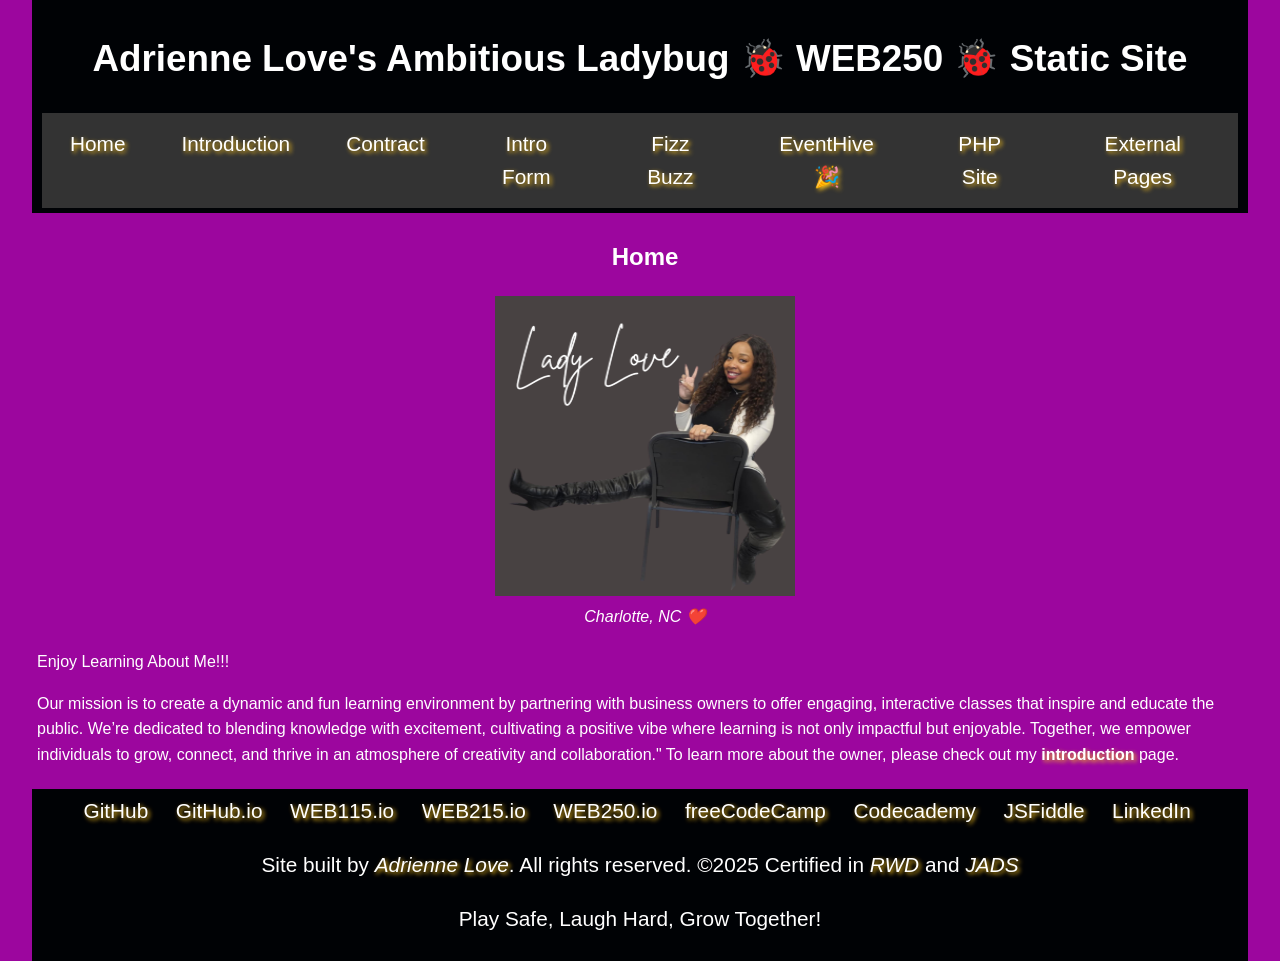
<file: index.html>
<!DOCTYPE html>
<html lang="en">
<head> 
    <meta charset="UTF-8">
    <meta name="viewport" content="width=device-width, initial-scale=1.0">
    <title>Adrienne Love's 🐞 Ambitious Ladybug</title>
    <!-- Link to CSS files -->
    <link href="styles/default.css" rel="stylesheet" type="text/css"> 
	<script src="https://lint.page/kit/880bd5.js" crossorigin="anonymous"></script>
</head>
<body>
	<div data-include="components/header.html"></div>
<main>
	<h2>Home</h2>
   
	<figure>
   <img src="images/lover.png" alt="Beautiful Me ;-)" width="300" height="300">
   <figcaption><em>Charlotte, NC ❤️</em></figcaption>
   </figure>
        <p>Enjoy Learning About Me!!!</p>
    
	<p>
	Our mission is to create a dynamic and fun learning environment by partnering with business owners to offer engaging, 
	interactive classes that inspire and educate the public. We’re dedicated to blending knowledge with excitement, 
	cultivating a positive vibe where learning is not only impactful but enjoyable.
	Together, we empower individuals to grow, connect, and thrive in an atmosphere of creativity and collaboration."
	To learn more about the owner, please check out my <a href="introduction.html"><strong>introduction</strong></a>&nbsp;page. 
	</p>   
</main>	
 <div data-include="components/footer.html"></div>
	<script src="scripts/HTMLInclude.js"></script>
	
</body>
</html>
</file>
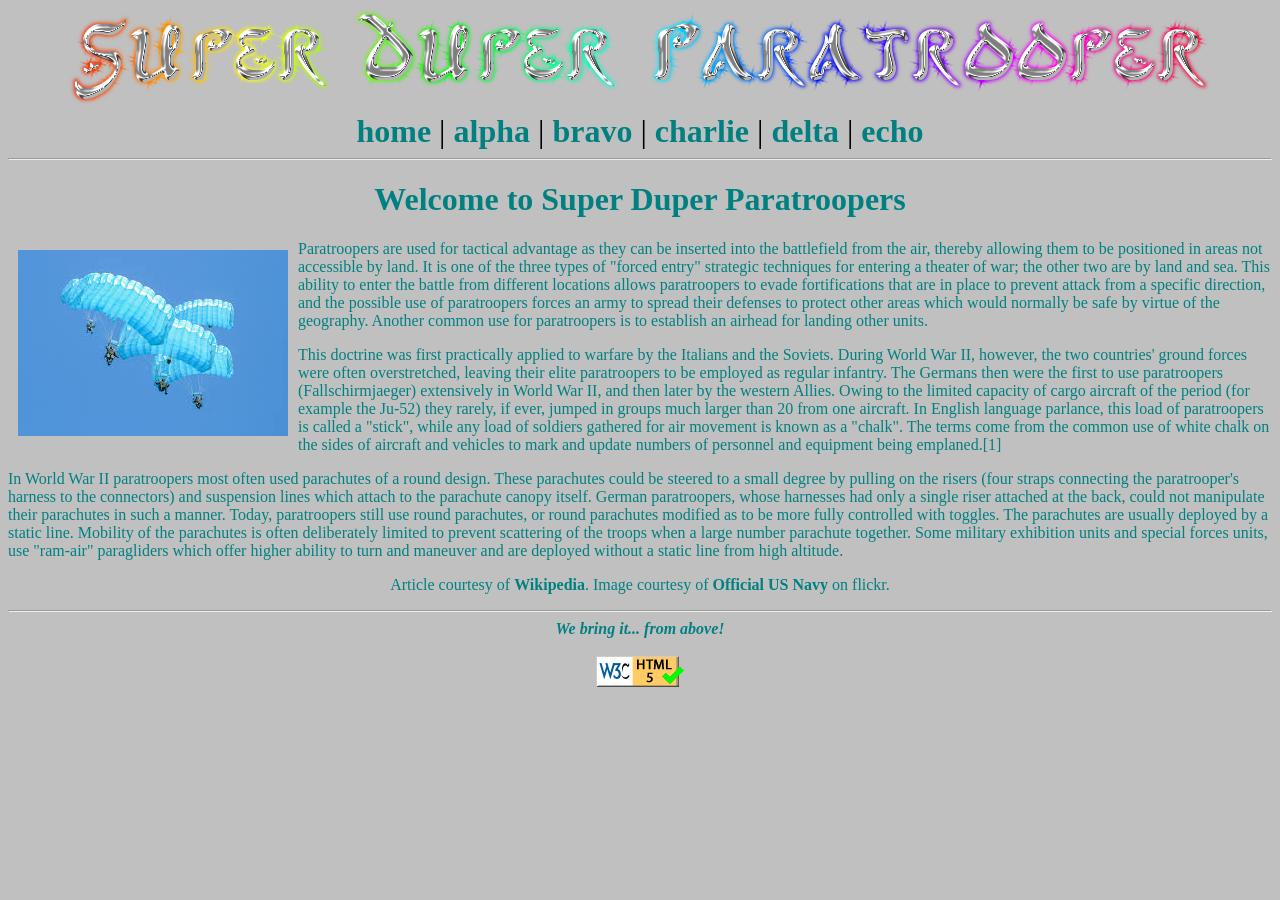
<file: multipage_sites/superduper_static/index.htm>
<!DOCTYPE html>
<html>
<head>
	<meta http-equiv="content-type" content="text/html;charset=UTF-8" />
	<title>super duper paratrooper page</title>
	<link rel = "stylesheet" type = "text/css" href = "styles.css" />
</head>
<body>


<header>
	<a href = "index.htm"  ><!-- this will always link the banner back to the home page -->
		<img class = "linkedimage" src = "images/sdp_banner.png" alt = "Super Duper Paratrooper" />
	</a>
	<br />
	
	<a href = "index.htm">home</a> | 
	<a href = "alpha.htm">alpha</a> | 
	<a href = "bravo.htm">bravo</a> | 
	<a href = "charlie.htm">charlie</a> | 
	<a href = "delta.htm">delta</a> | 
	<a href = "echo.htm">echo</a>
</header>

<hr />
<!-- dynamic content goes here -->


<h1>Welcome to Super Duper Paratroopers</h1>
<p>
	<img class = "one" src = "images/para.png" alt = "Picture of two parachutists" />

Paratroopers are used for tactical advantage as they can be inserted into the battlefield from the air, thereby allowing them to be positioned in areas not accessible by land. It is one of the three types of "forced entry" strategic techniques for entering a theater of war; the other two are by land and sea. This ability to enter the battle from different locations allows paratroopers to evade fortifications that are in place to prevent attack from a specific direction, and the possible use of paratroopers forces an army to spread their defenses to protect other areas which would normally be safe by virtue of the geography. Another common use for paratroopers is to establish an airhead for landing other units.
</p>
<p>
This doctrine was first practically applied to warfare by the Italians and the Soviets. During World War II, however, the two countries' ground forces were often overstretched, leaving their elite paratroopers to be employed as regular infantry. The Germans then were the first to use paratroopers (Fallschirmjaeger) extensively in World War II, and then later by the western Allies. Owing to the limited capacity of cargo aircraft of the period (for example the Ju-52) they rarely, if ever, jumped in groups much larger than 20 from one aircraft. In English language parlance, this load of paratroopers is called a "stick", while any load of soldiers gathered for air movement is known as a "chalk". The terms come from the common use of white chalk on the sides of aircraft and vehicles to mark and update numbers of personnel and equipment being emplaned.[1]
</p>
<p>

In World War II paratroopers most often used parachutes of a round design. These parachutes could be steered to a small degree by pulling on the risers (four straps connecting the paratrooper's harness to the connectors) and suspension lines which attach to the parachute canopy itself. German paratroopers, whose harnesses had only a single riser attached at the back, could not manipulate their parachutes in such a manner. Today, paratroopers still use round parachutes, or round parachutes modified as to be more fully controlled with toggles. The parachutes are usually deployed by a static line. Mobility of the parachutes is often deliberately limited to prevent scattering of the troops when a large number parachute together. Some military exhibition units and special forces units, use "ram-air" paragliders which offer higher ability to turn and maneuver and are deployed without a static line from high altitude.
</p>

<p class = "credits">Article courtesy of <a href  = "http://wikipedia.org">Wikipedia</a>. Image courtesy of <a href = "http://www.flickr.com/photos/usnavy/">Official US Navy</a> on flickr. 
</p>

<hr />

<footer id = "tagline">
      		We bring it... from above!
	<br/><br/>
	<a href="http://validator.w3.org/check?uri=referer">
		<img src="images/valid_html5.gif"  alt="Valid HTML 5" 
			height="31" width="88" style="border:0px;" />

	</a>
</footer>

</body>
</html>
</file>
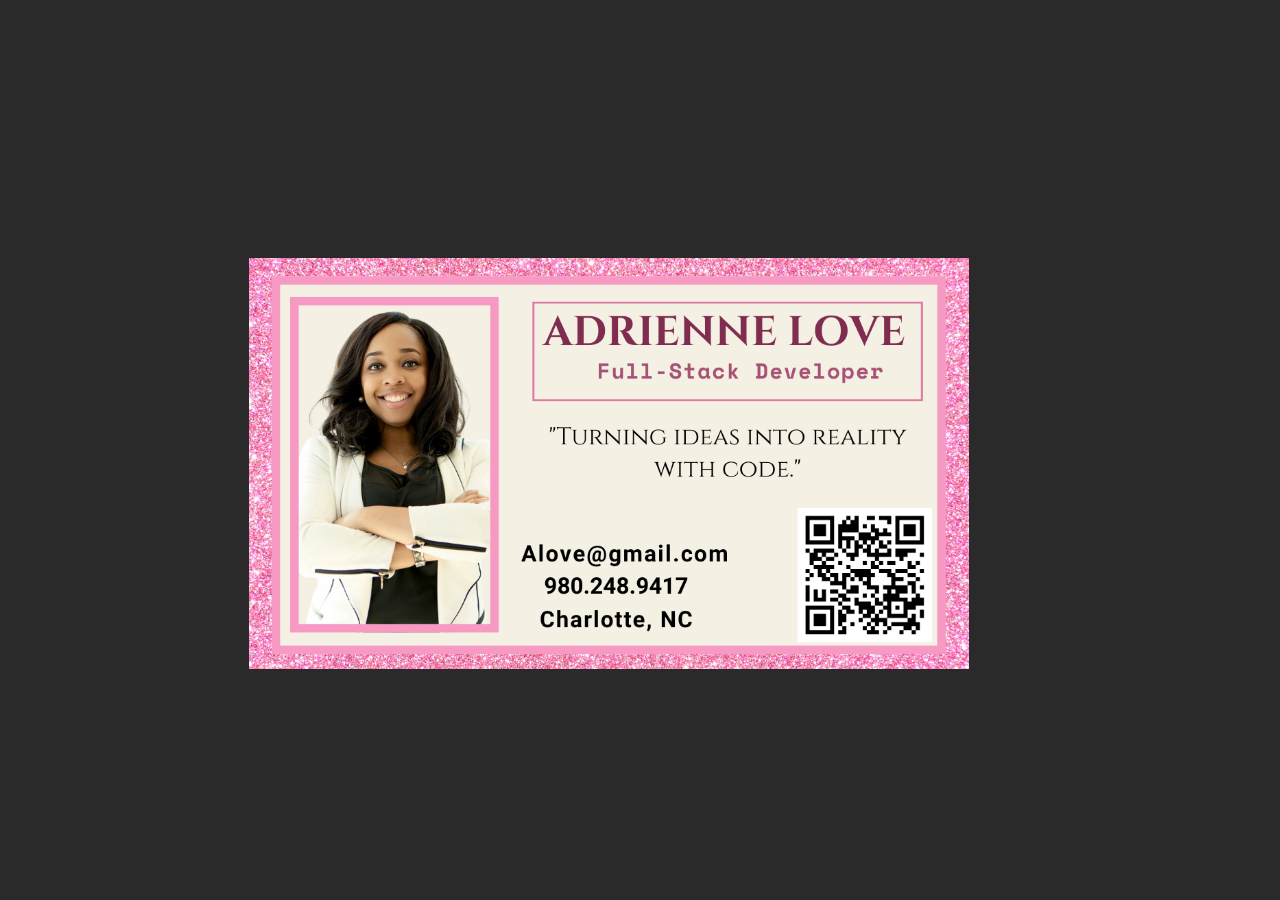
<file: adriennelove.html>
<!DOCTYPE html>
<html lang="en">    
<head>
    <meta charset="UTF-8">
    <meta name="viewport" content="width=device-width, initial-scale=1.0">
    <title>Adrienne Love's Business Card</title>
    <script src="https://lint.page/kit/880bd5.js" crossorigin="anonymous"></script>
    <link href="https://fonts.googleapis.com/css2?family=Space+Mono&display=swap" rel="stylesheet">

    <style>
        body {
            font-family: Arial, sans-serif;
            margin: 0;
            padding: 0;
            background-color: #2a2a2a;
            display: flex;
            justify-content: center;
            align-items: center;
            height: 100vh;
        }
        .card {
            max-width: 5in;
            max-height: 3in; 
            padding: 20px;
            display: flex;
            flex-direction: column;
            justify-content: center;
            align-items: center; 
            position: relative;
        }
        h1 {
            color: #f699c3;
            margin-bottom: 15px;
            font-family: 'Space Mono', monospace;
            font-size: 1px;
        }
        img {
            width: 150%;
            height: auto;
            margin-top: 10px;
            display: block;
        }
        footer{
            color: #f699c3;
        }
    </style>
</head>
<body> 
    <div class="card">
        <h1>_</h1>
        <img src="images/alove1.png" alt="logo">
    </div>
    <footer>
    <a href="index.html">Go Back</a>
  </footer>
</body>
</html>
</file>
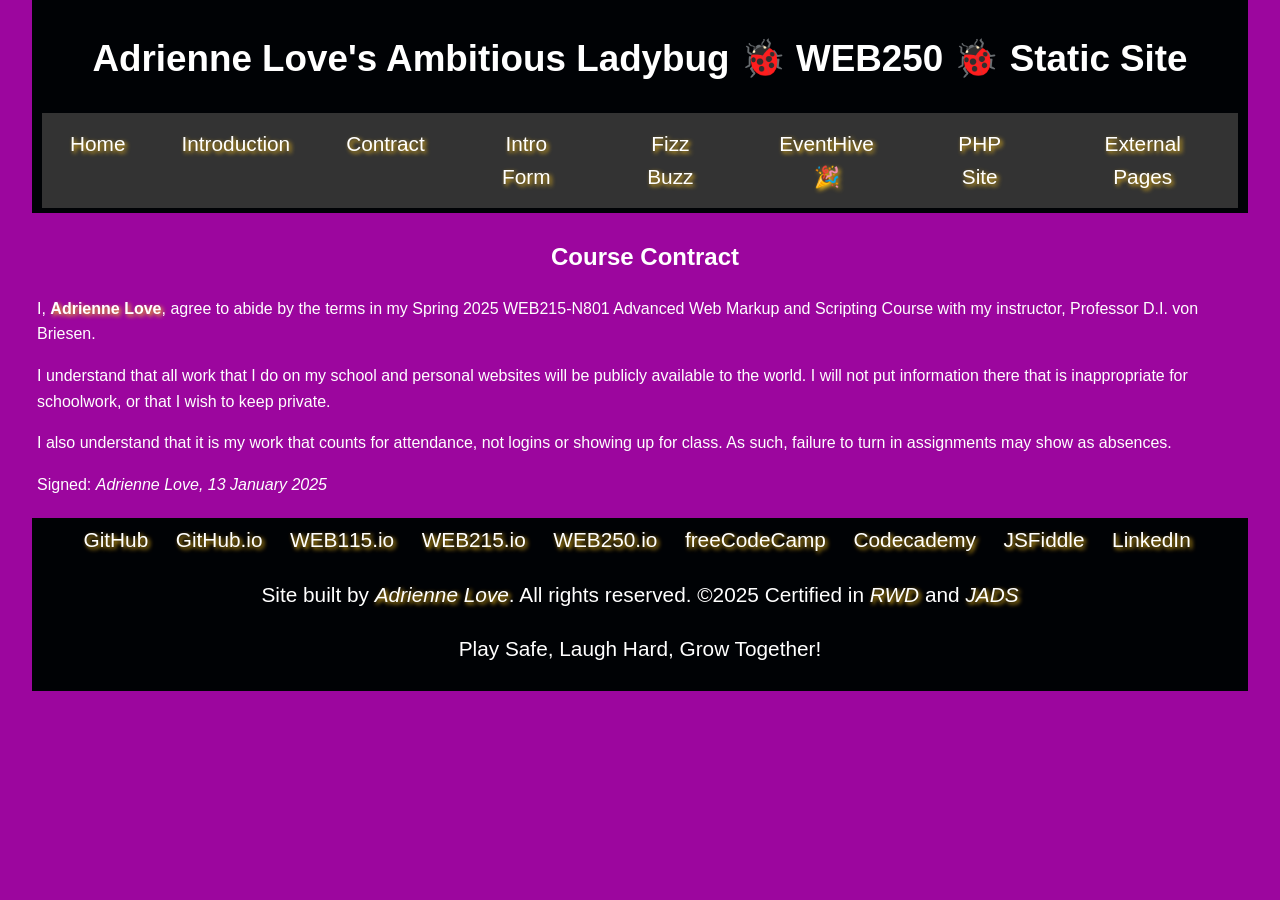
<file: contract.html>
<!DOCTYPE html>
<html lang="en">
 <head>
	<meta charset="UTF-8">
<meta name="viewport" content="width=device-width, initial-scale=1.0">
  <link href="styles/default.css" rel="stylesheet" type="text/css"> 
	<title>Adrienne Love 🐞 Ambitious Ladybug | Contract</title>

 <script src="https://lint.page/kit/67ff88.js" crossorigin="anonymous"></script>
 </head>
<body>
<div data-include="components/header.html"></div>
    <!-- Main Section -->
    <main>
        <h2>Course Contract</h2>

        <p>
            I, <a href="introduction.html"><strong>Adrienne Love</strong></a>, agree to abide by the terms in my Spring 2025 WEB215-N801 Advanced Web Markup and Scripting Course with my instructor, Professor D.I. von Briesen.
        </p>

        <p>
            I understand that all work that I do on my school and personal websites will be publicly available to the world. I will not put information there that is inappropriate for schoolwork, or that I wish to keep private.
        </p>

        <p>
            I also understand that it is my work that counts for attendance, not logins or showing up for class. As such, failure to turn in assignments may show as absences.
        </p>

        <p>
            Signed: <em>Adrienne Love, 13 January 2025</em>
        </p>
    </main>
<div data-include="components/footer.html"></div>
	<script src="scripts/HTMLInclude.js"></script>
</body>
</html>
</file>
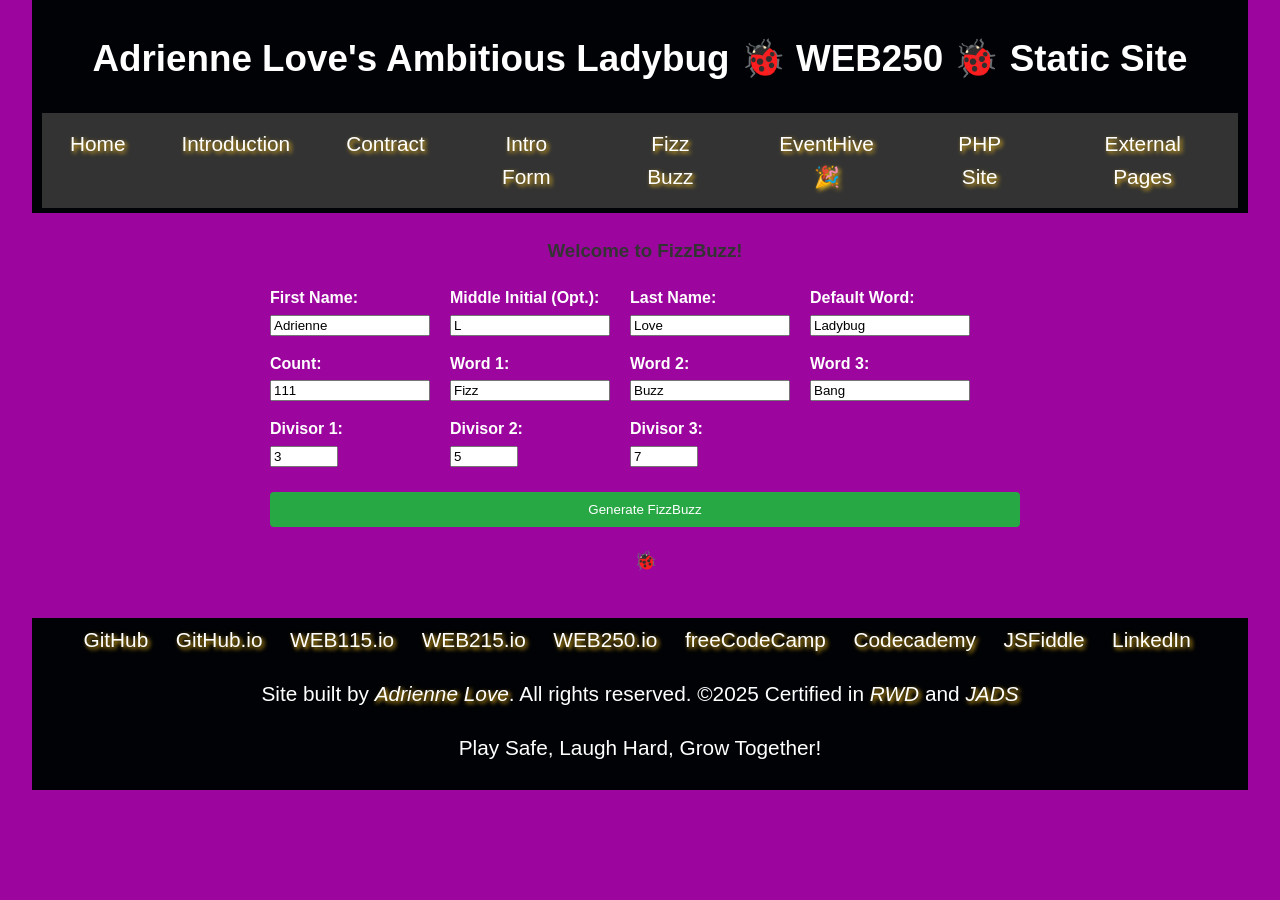
<file: fizzbuzz.html>
<!DOCTYPE html>
<html lang="en">
<meta charset="UTF-8">
    <meta name="viewport" content="width=device-width, initial-scale=1.0">
    <title>Adrienne Love's 🐞 Ambitious Ladybug</title>
    <!-- Link to CSS files -->
    <link href="styles/default.css" rel="stylesheet" type="text/css"> 
    <link href="styles/fizzBuzz.css" rel="stylesheet" type="text/css">
	<script src="https://lint.page/kit/880bd5.js" crossorigin="anonymous"></script>
</head>
<body>
	<div data-include="components/header.html"></div>
<main>
    <h3>Welcome to FizzBuzz!</h3>

    <form id="fizzBuzzForm">
  <div class="form-group">
    <label for="firstName">First Name:</label>
    <input type="text" id="firstName" required placeholder="First Name" value="Adrienne">
  </div>

  <div class="form-group">
    <label for="middleInitial">Middle Initial (Opt.):</label>
    <input type="text" id="middleInitial" maxlength="1" placeholder="Middle Initial" value="L">
  </div>

  <div class="form-group">
    <label for="lastName">Last Name:</label>
    <input type="text" id="lastName" required placeholder="Last Name" value="Love">
  </div>

  <div class="form-group">
    <label for="defaultWord">Default Word:</label>
    <input type="text" id="defaultWord" placeholder="Default Word" value="Ladybug">
  </div>

  <div class="form-group">
    <label for="count">Count:</label>
    <input type="number" id="count" value="111">
  </div>

  <div class="form-group">
    <label for="word1">Word 1:</label>
    <input type="text" id="word1" value="Fizz">
  </div>

  <div class="form-group">
    <label for="word2">Word 2:</label>
    <input type="text" id="word2" value="Buzz">
  </div>

  <div class="form-group">
    <label for="word3">Word 3:</label>
    <input type="text" id="word3" value="Bang">
  </div>

  <div class="form-group">
    <label for="divisor1">Divisor 1:</label>
    <input type="number" id="divisor1" value="3">
  </div>

  <div class="form-group">
    <label for="divisor2">Divisor 2:</label>
    <input type="number" id="divisor2" value="5">
  </div>

  <div class="form-group">
    <label for="divisor3">Divisor 3:</label>
    <input type="number" id="divisor3" value="7">
  </div>

  <button type="submit">Generate FizzBuzz</button>
</form>
	
    <h3 id="welcomeMessage">🐞</h3>
    <ul id="fizzbuzzResults"></ul>
    
</main>
	<div data-include="components/footer.html"></div>
	<script src="scripts/HTMLInclude.js"></script>
	<script src="scripts/fizzBuzz.js"></script>
  </body>
</html>
</file>
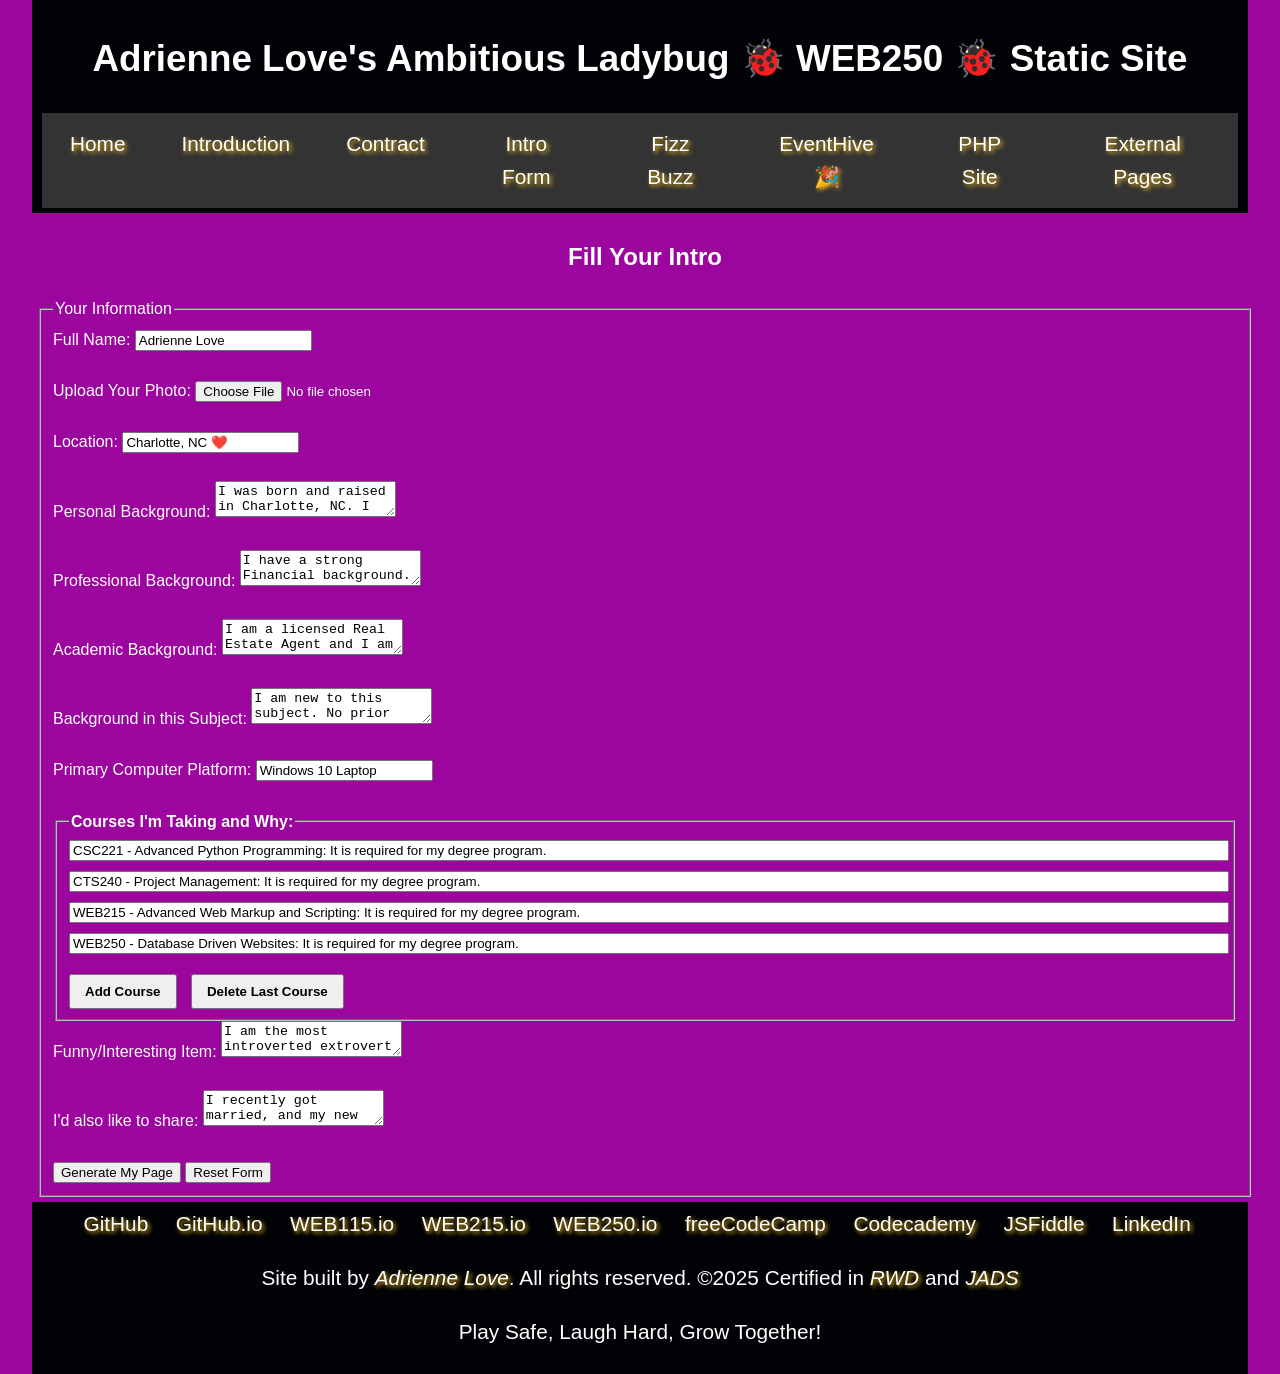
<file: intro_form.html>
<!DOCTYPE html>
<html lang="en">
<head>
  <meta charset="UTF-8" />
  <meta name="viewport" content="width=device-width, initial-scale=1.0"/>
  <link href="styles/default.css" rel="stylesheet" type="text/css" />
  <title>Adrienne Love 🐞 Ambitious Ladybug | Introduction</title>
  <link rel="icon" type="image/x-icon" href="images/favicon2.png" />
  <script src="https://lint.page/kit/67ff88.js" crossorigin="anonymous"></script>

 
</head>
<body>
  <div data-include="components/header.html"></div>

  <main>
    <div id="formSection">
      <h2>Fill Your Intro</h2>
      <form id="introForm">
        <fieldset>
          <legend>Your Information</legend>

          <label for="name">Full Name:</label>
          <input type="text" id="name" name="name" value="Adrienne Love" required /><br /><br />

          <label for="imageInput">Upload Your Photo:</label>
          <input type="file" id="imageInput" name="profilePic" accept="image/*" /><br /><br />

          <label for="location">Location:</label>
          <input type="text" id="location" name="location" value="Charlotte, NC ❤️" required /><br /><br />

          <label for="personalBackground">Personal Background:</label>
          <textarea id="personalBackground" name="personalBackground" required>I was born and raised in Charlotte, NC. I am a wife, mother, and business owner.</textarea><br /><br />

          <label for="professional">Professional Background:</label>
          <textarea id="professional" name="professional" required>I have a strong Financial background. I worked in Corporate America banking for almost 5 years and then transitioned to Real Estate. I currently work with a non-profit organization that enables me to give back and teach financial literacy to underserved communities.</textarea><br /><br />

          <label for="academic">Academic Background:</label>
          <textarea id="academic" name="academic" required>I am a licensed Real Estate Agent and I am currently obtaining an Associate’s Degree in Full Stack Programming.</textarea><br /><br />

          <label for="subjectBackground">Background in this Subject:</label>
          <textarea id="subjectBackground" name="subjectBackground" required>I am new to this subject. No prior experience.</textarea><br /><br />

          <label for="platform">Primary Computer Platform:</label>
          <input type="text" id="platform" name="platform" value="Windows 10 Laptop" required /><br /><br />

         <fieldset id="courseList" class="course-list">
  <legend><strong>Courses I'm Taking and Why:</strong></legend>
  <input type="text" name="courses[]" value="CSC221 - Advanced Python Programming: It is required for my degree program." class="course-input" />
  <input type="text" name="courses[]" value="CTS240 - Project Management: It is required for my degree program." class="course-input" />
  <input type="text" name="courses[]" value="WEB215 - Advanced Web Markup and Scripting: It is required for my degree program." class="course-input" />
  <input type="text" name="courses[]" value="WEB250 - Database Driven Websites: It is required for my degree program." class="course-input" />

  <div class="button-row">
    <button type="button" id="add-course-btn" class="add-course">Add Course</button>
    <!-- JS will insert Delete button here -->
  </div>
</fieldset>


          <label for="funny">Funny/Interesting Item:</label>
          <textarea id="funny" name="funny" required>I am the most introverted extrovert you will ever meet. 🙃</textarea><br /><br />

          <label for="other">I'd also like to share:</label>
          <textarea id="other" name="other" required>I recently got married, and my new legal name is Adrienne Love!</textarea><br /><br />

          <button type="submit">Generate My Page</button>
          <button type="button" id="resetBtn">Reset Form</button>
        </fieldset>
      </form>
    </div>

    <div id="introSection" style="display: none;">
      <h3>Adrienne Love | 🐞 | Ambitious Ladybug</h3>
      <h2>About The Owner</h2>
      <figure>
        <img id="previewImage" src="images/lover.png" alt="Beautiful Me ;-)" width="300" height="300" />
        <img id="displayImage" src="images/lover.png" alt="Your Photo" width="300" height="300" style="display: none;" />
        <figcaption><em id="locationDisplay">Charlotte, NC ❤️</em></figcaption>
      </figure>
      <ul>
        <li><strong>Personal Background:</strong> <span id="personalBackgroundDisplay"></span></li>
        <li><strong>Professional:</strong> <span id="professionalDisplay"></span></li>
        <li><strong>Academic Background:</strong> <span id="academicDisplay"></span></li>
        <li><strong>Background in this Subject:</strong> <span id="subjectBackgroundDisplay"></span></li>
        <li><strong>Primary Computer Platform:</strong> <span id="platformDisplay"></span></li>
        <li><strong>Courses I'm Taking and Why:</strong>
          <ol id="coursesDisplay"></ol>
        </li>
        <li><strong>Funny/Interesting Item:</strong> <span id="funnyDisplay"></span></li>
        <li><strong>I'd also like to share:</strong> <span id="otherDisplay"></span></li>
      </ul>
    </div>
  </main>

  <div data-include="components/footer.html"></div>

  <script src="scripts/introForm.js"></script>
</body>
</html>
</file>
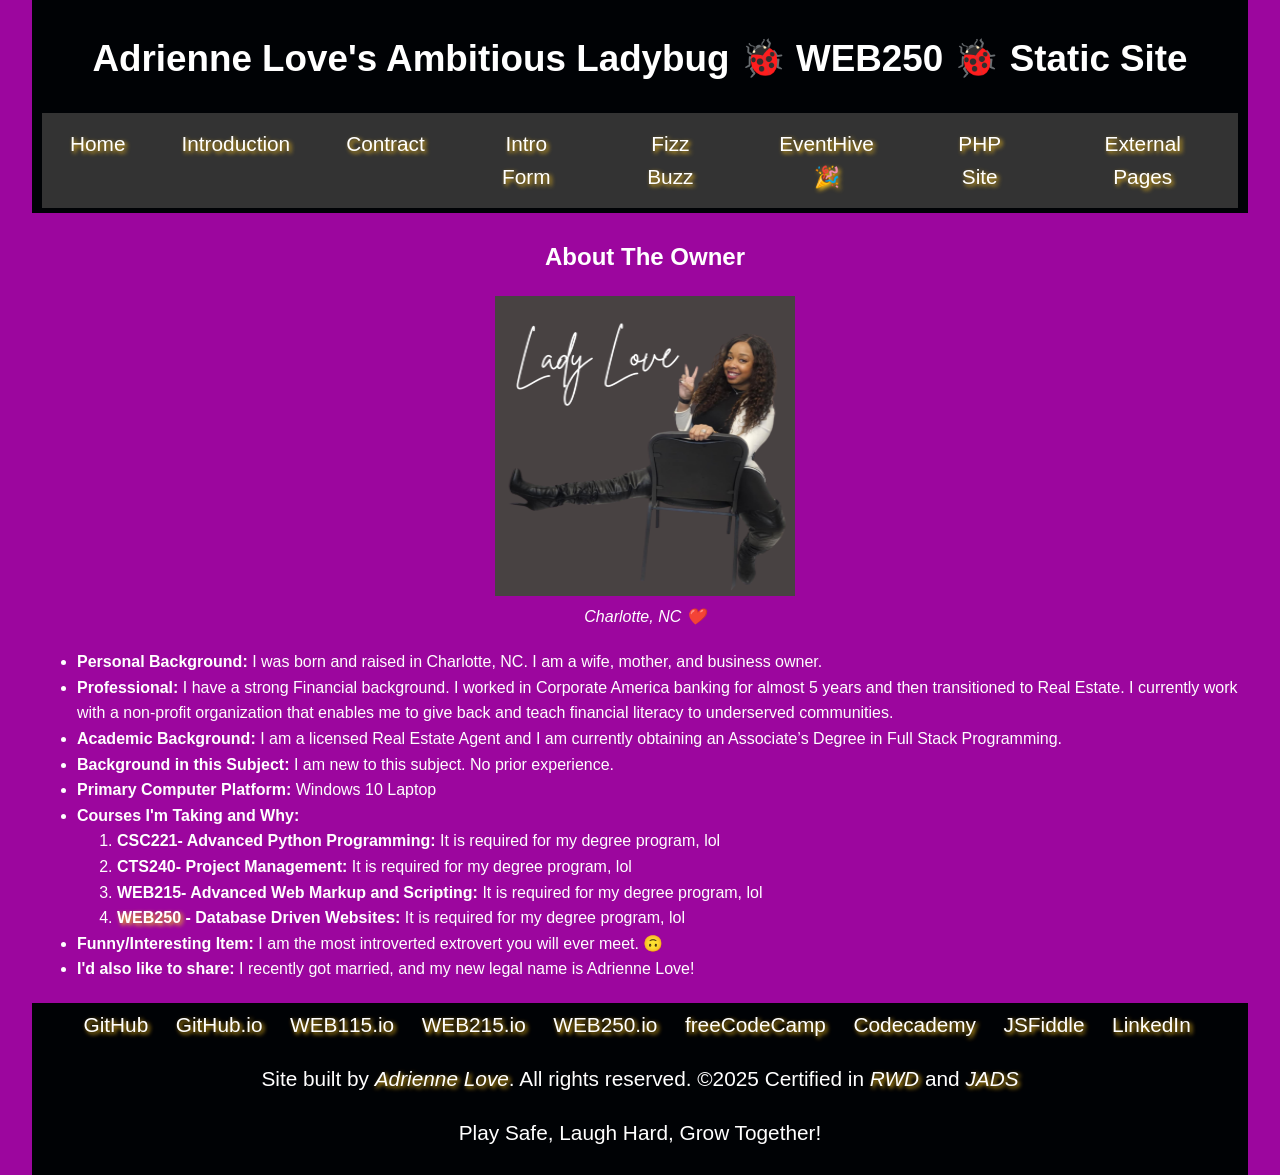
<file: introduction.html>
<!DOCTYPE html>
 <html lang="en">
    <head>
<meta charset="UTF-8">
<meta name="viewport" content="width=device-width, initial-scale=1.0">
  <link href="styles/default.css" rel="stylesheet" type="text/css">  
	<title>Adrienne Love 🐞 Ambitious Ladybug | Introduction</title>
	<link rel="icon" type="image/x-icon" href="images/favicon2.png">
	<script src="https://lint.page/kit/67ff88.js" crossorigin="anonymous"></script>
 </head>
<body>
<div data-include="components/header.html"></div>
<main>
	<h2>About The Owner</h2>
  <figure>
   <img src="images/lover.png" alt="Beautiful Me ;-)" class="center" width="300" height="300">
   <figcaption><em>Charlotte, NC ❤️</em></figcaption>
   </figure>
  <ul>
    <li><strong>Personal Background:</strong> I was born and raised in Charlotte, NC. I am a wife, mother, and business owner.</li>
	
    <li><strong>Professional:</strong> I have a strong Financial background. I worked in Corporate America banking for almost 5 years and then transitioned to Real Estate. 
	I currently work with a non-profit organization that enables me to give back and teach financial literacy to underserved communities.</li>
	
    <li><strong>Academic Background:</strong> I am a licensed Real Estate Agent and I am currently obtaining an Associate’s Degree in Full Stack Programming.</li>

    <li><strong>Background in this Subject:</strong> I am new to this subject. No prior experience.</li>

    <li><strong>Primary Computer Platform:</strong> Windows 10 Laptop</li>
	
    <li><strong>Courses I'm Taking and Why:</strong>
  
				<ol>
                                <li><strong>CSC221- Advanced Python Programming:</strong> It is required for my degree program, lol</li>
				<li><strong>CTS240- Project Management:</strong> It is required for my degree program, lol</li>
				<li><strong>WEB215- Advanced Web Markup and Scripting:</strong> It is required for my degree program, lol</li>
				<li><strong><a href="contract.html">WEB250</a> - Database Driven Websites:</strong> It is required for my degree program, lol</li>
				</ol>

</li>
    <li><strong>Funny/Interesting Item:</strong> I am the most introverted extrovert you will ever meet. 🙃</li>
	
    <li><strong>I'd also like to share:</strong> I recently got married, and my new legal name is Adrienne Love! </li>
</ul>
</main>
	<div data-include="components/footer.html"></div>
	<script src="scripts/HTMLInclude.js"></script>
	</body>
</html>
</file>
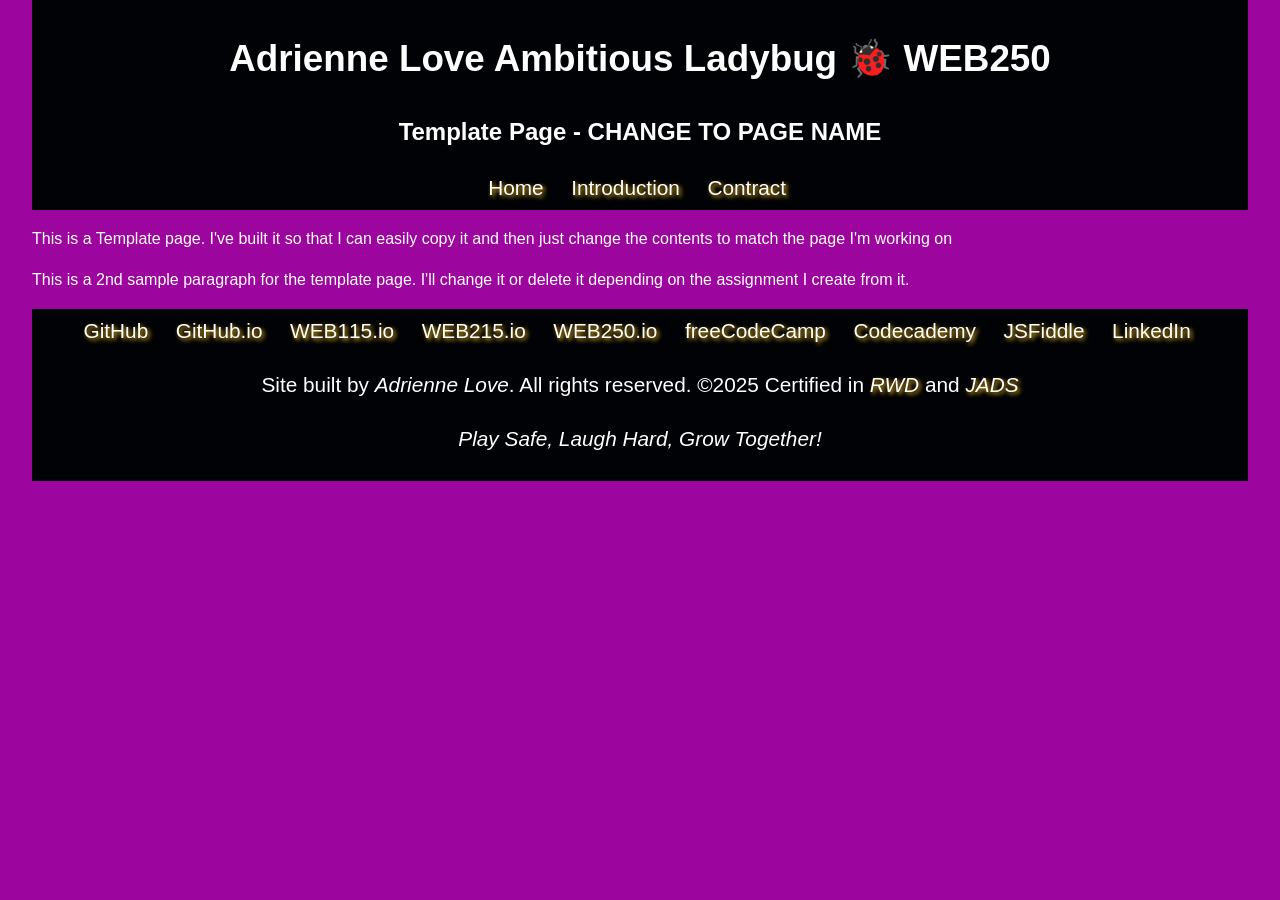
<file: template.html>
<!DOCTYPE html>
<html lang="en">
<head> 
    <meta charset="UTF-8">
    <meta name="viewport" content="width=device-width, initial-scale=1.0">
  
    <title>Adrienne Love Ambitious Ladybug 🐞 WEB250 🐞 Template Page - CHANGE FOR THIS PAGE</title>
    <!-- Link to CSS files -->
    <link href="styles/default.css" rel="stylesheet" type="text/css">  
  <script src="https://lint.page/kit/880bd5.js" crossorigin="anonymous"></script>
</head>
<body>
    <!-- Sectioning elements -->
    <header>
      <h1>Adrienne Love Ambitious Ladybug 🐞 WEB250</h1>
      <h2>Template Page - CHANGE TO PAGE NAME</h2>
	<nav>
		<a href="index.html">Home</a>&nbsp;
		<a href="introduction.html">Introduction</a>&nbsp;
		<a href="contract.html">Contract</a>&nbsp;
	</nav>
    </header>
  
<p>This is a Template page. I've built it so that I can easily copy it and then just change the contents to match the page I'm working on</p>

<p>This is a 2nd sample paragraph for the template page. I'll change it or delete it depending on the assignment I create from it.</p>
	
   <footer>
        <nav>
            <a href="https://github.com/Apotts00">GitHub</a>&nbsp;
            <a href="https://apotts00.github.io/">GitHub.io</a>&nbsp;
            <a href="https://apotts00.github.io/web115/">WEB115.io</a>&nbsp;
            <a href="https://apotts00.github.io/web215/">WEB215.io</a>&nbsp;
            <a href="https://apotts00.github.io/web250/">WEB250.io</a>&nbsp;
            <a href="https://www.freecodecamp.org/apotts00">freeCodeCamp</a>&nbsp;
            <a href="https://www.codecademy.com/profiles/adriennepotts">Codecademy</a>&nbsp;
            <a href="https://jsfiddle.net/u/apotts00/fiddles/">JSFiddle</a>&nbsp;    
            <a href="https://www.linkedin.com/in/adrienne-potts/">LinkedIn</a>&nbsp;
        </nav>
    <p>Site built by <em>Adrienne Love</em>. All rights reserved. ©2025 Certified in 
        <a class="certification" href="https://www.freecodecamp.org/certification/apotts00/responsive-web-design" target="_blank"><em>RWD</em></a> and 
        <a class="certification" href="https://www.freecodecamp.org/certification/apotts00/javascript-algorithms-and-data-structures-v8" target="_blank"><em>JADS</em></a>
    </p>
        <p><em>Play Safe, Laugh Hard, Grow Together!</em></p>
    </footer>
	
</body>
</html>
</file>
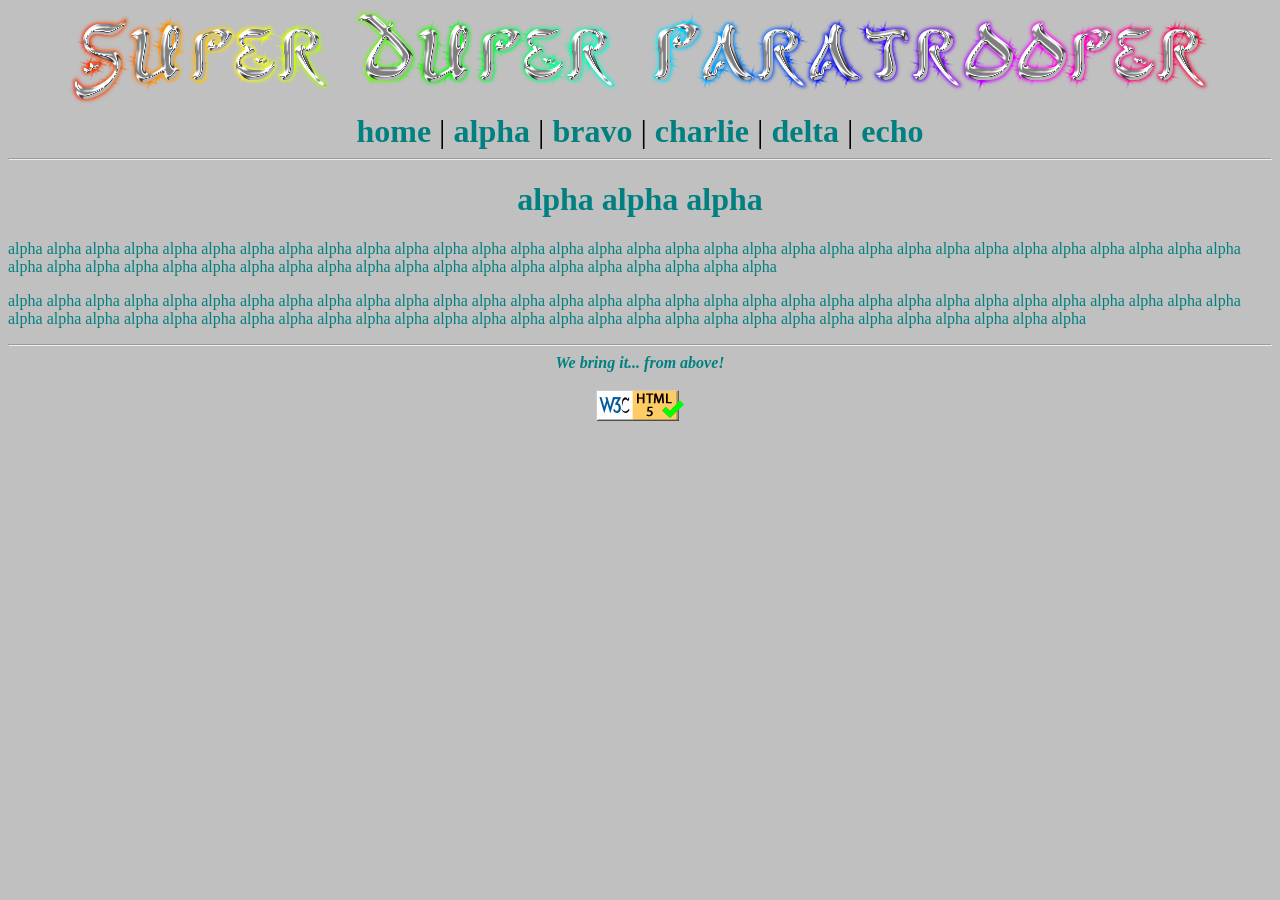
<file: multipage_sites/superduper_static/alpha.htm>
<!DOCTYPE html>
<html>
<head>
	<meta http-equiv="content-type" content="text/html;charset=UTF-8" />
	<title>super duper paratrooper page</title>
	<link rel = "stylesheet" type = "text/css" href = "styles.css" />
</head>
<body>


<header>
	<a href = "index.htm"  ><!-- this will always link the banner back to the home page -->
		<img class = "linkedimage" src = "images/sdp_banner.png" alt = "Super Duper Paratrooper" />
	</a>
	<br />
	
	<a href = "index.htm">home</a> | 
	<a href = "alpha.htm">alpha</a> | 
	<a href = "bravo.htm">bravo</a> | 
	<a href = "charlie.htm">charlie</a> | 
	<a href = "delta.htm">delta</a> | 
	<a href = "echo.htm">echo</a>
</header>

<hr />
<!-- dynamic content goes here -->

<h1>alpha alpha alpha</h1>

<p>
alpha alpha alpha alpha alpha alpha alpha alpha alpha alpha alpha alpha alpha alpha alpha alpha alpha alpha alpha alpha alpha alpha alpha alpha alpha alpha alpha alpha alpha alpha alpha alpha alpha alpha alpha alpha alpha alpha alpha alpha alpha alpha alpha alpha alpha alpha alpha alpha alpha alpha alpha alpha 
</p>
<p>
alpha alpha alpha alpha alpha alpha alpha alpha alpha alpha alpha alpha alpha alpha alpha alpha alpha alpha alpha alpha alpha alpha alpha alpha alpha alpha alpha alpha alpha alpha alpha alpha alpha alpha alpha alpha alpha alpha alpha alpha alpha alpha alpha alpha alpha alpha alpha alpha alpha alpha alpha alpha alpha alpha alpha alpha alpha alpha alpha alpha 
</p>


<hr />

<footer id = "tagline">
      		We bring it... from above!
	<br/><br/>
	<a href="http://validator.w3.org/check?uri=referer">
		<img src="images/valid_html5.gif"  alt="Valid HTML 5" 
			height="31" width="88" style="border:0px;" />

	</a>
</footer>

</body>
</html>
</file>
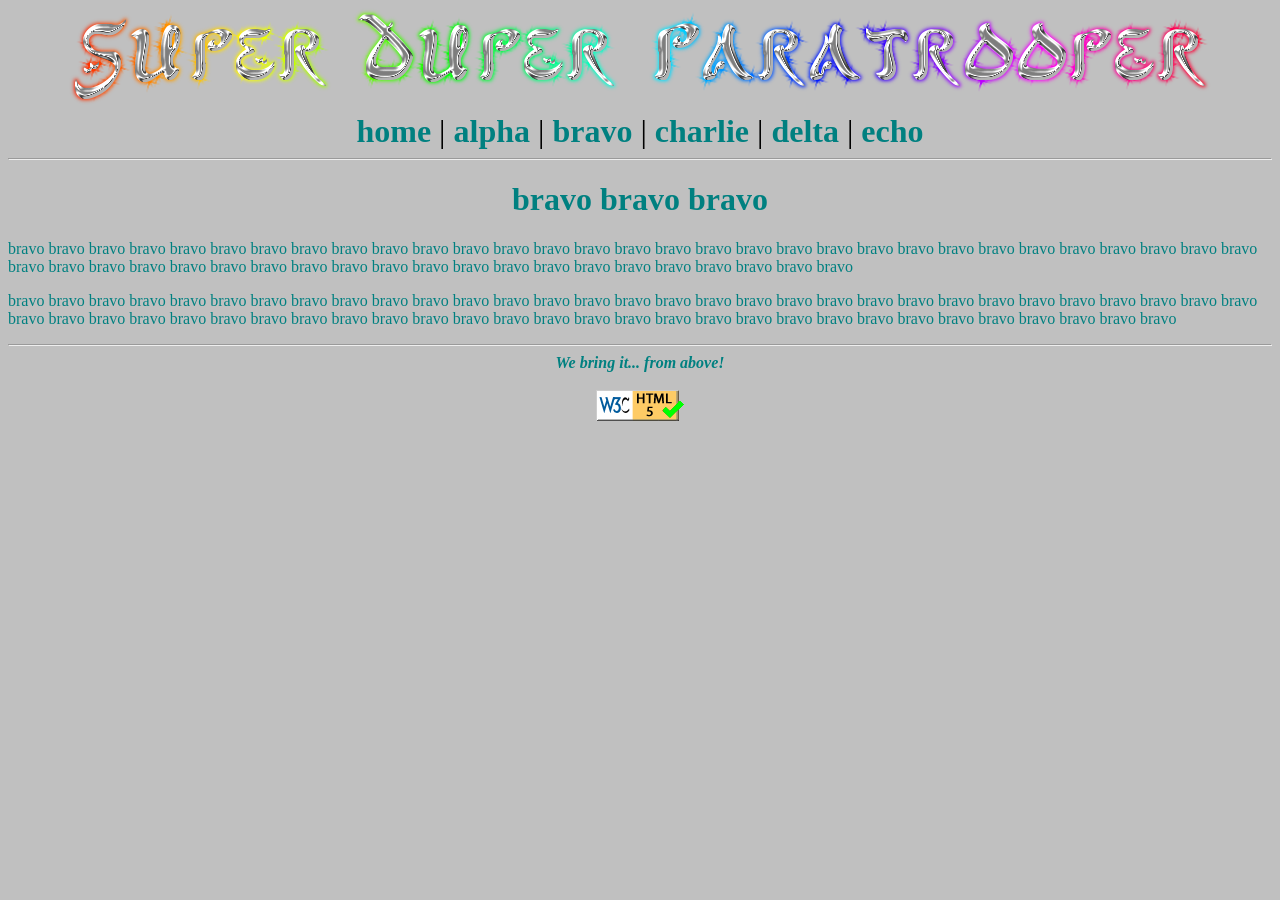
<file: multipage_sites/superduper_static/bravo.htm>
<!DOCTYPE html>
<html>
<head>
	<meta http-equiv="content-type" content="text/html;charset=UTF-8" />
	<title>super duper paratrooper page</title>
	<link rel = "stylesheet" type = "text/css" href = "styles.css" />
</head>
<body>


<header>
	<a href = "index.htm"  ><!-- this will always link the banner back to the home page -->
		<img class = "linkedimage" src = "images/sdp_banner.png" alt = "Super Duper Paratrooper" />
	</a>
	<br />
	
	<a href = "index.htm">home</a> | 
	<a href = "alpha.htm">alpha</a> | 
	<a href = "bravo.htm">bravo</a> | 
	<a href = "charlie.htm">charlie</a> | 
	<a href = "delta.htm">delta</a> | 
	<a href = "echo.htm">echo</a>
</header>

<hr />
<!-- dynamic content goes here -->

<h1>bravo bravo bravo</h1>

<p>
bravo bravo bravo bravo bravo bravo bravo bravo bravo bravo bravo bravo bravo bravo bravo bravo bravo bravo bravo bravo bravo bravo bravo bravo bravo bravo bravo bravo bravo bravo bravo bravo bravo bravo bravo bravo bravo bravo bravo bravo bravo bravo bravo bravo bravo bravo bravo bravo bravo bravo bravo bravo 
</p>
<p>
bravo bravo bravo bravo bravo bravo bravo bravo bravo bravo bravo bravo bravo bravo bravo bravo bravo bravo bravo bravo bravo bravo bravo bravo bravo bravo bravo bravo bravo bravo bravo bravo bravo bravo bravo bravo bravo bravo bravo bravo bravo bravo bravo bravo bravo bravo bravo bravo bravo bravo bravo bravo bravo bravo bravo bravo bravo bravo bravo bravo 
</p>


<hr />

<footer id = "tagline">
      		We bring it... from above!
	<br/><br/>
	<a href="http://validator.w3.org/check?uri=referer">
		<img src="images/valid_html5.gif"  alt="Valid HTML 5" 
			height="31" width="88" style="border:0px;" />

	</a>
</footer>

</body>
</html>
</file>
<file: styles/default.css>
body {
    font-family: Arial, sans-serif;
    background-color: #9c069e;
    color: white;
    line-height: 1.6;
    margin: 0 auto;
    text-align: left;
    padding: 0;
    box-sizing: border-box;
    width: 95%;
    height: 100%;
    overflow-x: hidden;
}

header, footer {
    box-sizing: border-box;
    background-color: #000205;
    color: white;
    padding: 5px 10px;
    width: 100%;
    text-align: center;
    font-size: 1.3rem;
    margin-top: 0;
}

h1 {
    font-size: 2.3rem;
    text-align: center;
}
h2 {
    font-size: 1.5rem;
    text-align: center;
}

a {
    color: #FFFFFF;
    border-radius: 5px;
    text-decoration: none;
    text-shadow: 2px 2px 4px #f2bc1b;
}

nav a { 
    color: #fff;
    padding: 0;
    margin: 0 8px;
    text-align: center;
    display: inline-block;
}

nav a:hover {
    background-color: #4CAF50;
    color: white;
    border-radius: 5px;
}

main {
    min-width: 100%;
    max-width: 500px; 
    padding: 5px;
    margin: 0 auto;
}

figure {
    margin: 20px auto;
    text-align: center;
}


.nav-menu {
  list-style-type: none;
  margin: 0;
  padding: 0;
  display: flex;
  justify-content: space-around; 
  background-color: #333; 
}

.nav-menu li {
  position: relative; 
}

.nav-menu a {
  display: block;
  color: white;
  text-align: center;
  padding: 14px 20px;
  text-decoration: none;
}

.dropdown-menu {
  display: none;
  position: absolute;
  top: 100%;
  left: 0;
  background-color: #444;
  list-style-type: none;
  margin: 0;
  padding: 0;
}

.dropdown-menu li a {
  padding: 10px 20px;
}

.dropdown:hover .dropdown-menu {
  display: block;
}

 .course-input {
  display: block;
  margin-bottom: 10px;
  width: 100%;
}

.button-row {
  margin-top: 10px;
}

.add-course,
.delete-course,
.edit-info-btn {
  margin-right: 10px;
  margin-top: 10px;
  padding: 8px 14px;
  font-weight: bold;
}

.edit-info-btn {
  display: block;
  margin: 20px auto;
}

h3 {
  text-align: center;
}
</file>
<file: multipage_sites/superduper_static/styles.css>
body
{
	color: teal;
	background-color: silver;
	font-family: tahoma;
}

h1
{
	text-align: center;
	font-family: Garamond;
}

header
{
	font-size: 200%;
	text-decoration: none;
	color: black;
}



a
{
	text-decoration: none;
	font-weight:bold;
	color: teal;
}

a:hover
{
	color: teal;
}

header, footer, .credits
{
  text-align: center;
}

img.one
{
    float: left;
    margin: 10px;
}

img.two
{
    float: right;
    margin: 10px;
}

.linkedimage
{
	border: 0px;
}

#tagline
{
	font-style:italic;
	font-weight:bold;
}
</file>
<file: styles/fizzBuzz.css>
form {
    display: flex;
    flex-wrap: wrap;
    gap: 15px 20px;
    justify-content: flex-start;
    max-width: 750px;
    margin: 0 auto;
}

label {
    display: block;
    font-weight: bold;
    margin-bottom: 4px;
}

.form-group {
    display: flex;
    flex-direction: column;
    width: 160px;
}

#divisor1,
#divisor2,
#divisor3 {
    width: 60px;
}

button {
    flex-basis: 100%;
    padding: 10px 15px;
    margin-top: 10px;
    background-color: #28a745;
    color: white;
    border: none;
    border-radius: 4px;
    cursor: pointer;
}

button:hover {
    background-color: #218838;
}

h3 {
    color: #333;
    text-align: center;
}

#fizzbuzzResults {
    margin-top: 20px;
    font-size: 1.1rem;
    list-style: none;
    padding-left: 0;
    display: grid;
    grid-template-columns: repeat(3, 1fr);
    gap: 10px 20px;
    max-width: 750px;
    margin-inline: auto;
}
</file>
